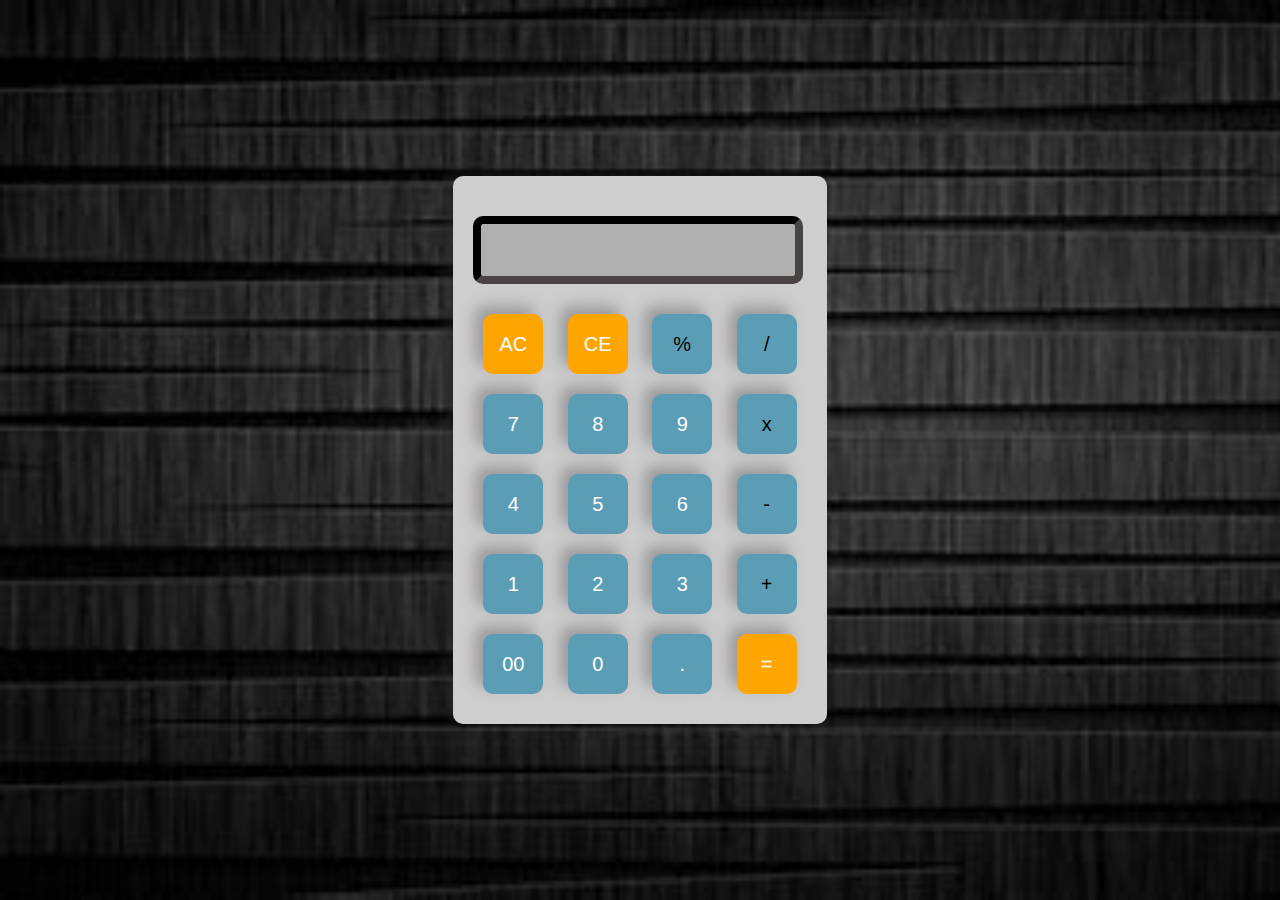
<file: index.html>
<!DOCTYPE html>
<html lang="en">
<head>
    <meta charset="UTF-8">
    <meta http-equiv="X-UA-Compatible" content="IE=edge">
    <meta name="viewport" content="width=, initial-scale=1.0">
    <title>Calculator</title>
    <link rel="stylesheet" href="stylecalci.css">
</head>
<body>
    
    <div class="boundary">
        <div class="calci">
            <form name="form1">
                    <input type="text" name="display" class="screen">
            </form>         
                <div>
                    <button type="button" class="button" id="ac">AC</button>
                    <button type="button" class="button" id="ac">CE</button>
                    <button type="button" class="button" id="dd">%</button>
                    <button type="button" class="button" id="dd">/</button>
                </div>
                <div>
                    <button type="button" class="button">7</button>
                    <button type="button" class="button">8</button>
                    <button type="button" class="button">9</button>
                    <button type="button" class="button" id="dd">x</button>
                </div>
                <div>
                    <button type="button" class="button">4</button>
                    <button type="button" class="button">5</button>
                    <button type="button" class="button">6</button>
                    <button type="button" class="button" id="dd">-</button>
                    
                </div>
                <div>
                    <button type="button" class="button">1</button>
                    <button type="button" class="button">2</button>
                    <button type="button" class="button">3</button>
                    <button type="button" class="button" id="dd">+</button>
                </div>
                <div>
                    <button type="button" class="button">00</button>
                    <button type="button" class="button">0</button>
                    <button type="button" class="button">.</button>
                    <button type="button" class="button" id="ee">=</button>
                </div>
        </div>
    </div>
    <script src="scriptcalci.js"></script>
</body>
</html>
</file>
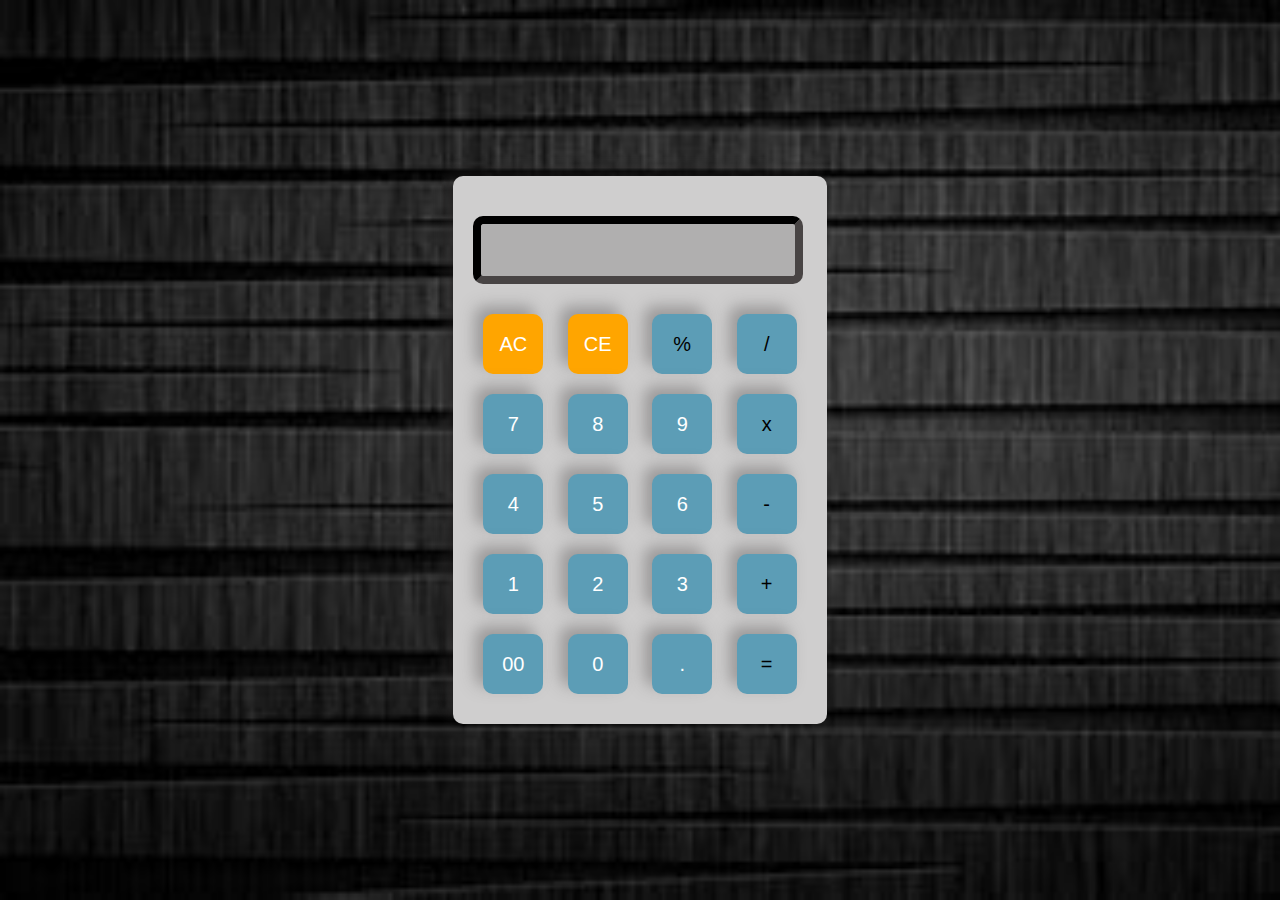
<file: cal.html>
<!DOCTYPE html>
<html lang="en">
<head>
    <meta charset="UTF-8">
    <meta http-equiv="X-UA-Compatible" content="IE=edge">
    <meta name="viewport" content="width=, initial-scale=1.0">
    <title>Calculator</title>
    <link rel="stylesheet" href="stylecalci.css">
</head>
<body>
    
    <div class="boundary">
        <div class="calci">
            <form name="form1">
                    <input type="text" name="display" class="screen">
            </form>         
                <div>
                    <button type="button" class="button" id="ac">AC</button>
                    <button type="button" class="button" id="ac">CE</button>
                    <button type="button" class="button" id="dd">%</button>
                    <button type="button" class="button" id="dd">/</button>
                </div>
                <div>
                    <button type="button" class="button">7</button>
                    <button type="button" class="button">8</button>
                    <button type="button" class="button">9</button>
                    <button type="button" class="button" id="dd">x</button>
                </div>
                <div>
                    <button type="button" class="button">4</button>
                    <button type="button" class="button">5</button>
                    <button type="button" class="button">6</button>
                    <button type="button" class="button" id="dd">-</button>
                    
                </div>
                <div>
                    <button type="button" class="button">1</button>
                    <button type="button" class="button">2</button>
                    <button type="button" class="button">3</button>
                    <button type="button" class="button" id="dd">+</button>
                </div>
                <div>
                    <button type="button" class="button">00</button>
                    <button type="button" class="button">0</button>
                    <button type="button" class="button">.</button>
                    <button type="button" class="button" id="dd">=</button>
                </div>
        </div>
    </div>
    <script src="scriptcalci.js"></script>
</body>
</html>
</file>
<file: stylecalci.css>
*{
    margin:0;
    padding:0;
    font-family:'Poppins',sans-serif;
    box-sizing: border-box;
}


.boundary{
    width: 100%;
    height: 100vh;
    background-image: url('bg6.jpg');
    background-repeat: no-repeat;
    background-size: cover;
    display: flex;
    align-items: center;
    justify-content: center;
}
.calci{
    background: rgb(207, 206, 206);
    padding: 20px;
    border-radius: 10px;
    box-shadow:-8px -8px 15px rgba(34, 32, 32, 0.5);
}
button{
    border: 0;
    outline:0;
    width: 60px;
    height:60px;
    border-radius: 10px;
    /* box-shadow: -8px -8px 15px rgba(255,255,255,0.1),5px 5px 15px rgba(0,0,0,0.2); */
    background: rgb(92, 157, 182);
    font-size: 20px;
    color:white;
    cursor:pointer;
    margin: 10px;
    box-shadow:-8px -8px 15px rgba(102, 99, 99, 0.5);
    

}
.button:hover {background-color: rgb(39, 103, 128)}

form input{
    width: 330px;
    height:auto;
    display:flex;
    justify-content: flex-end;
    margin: 20px 0;
    background: rgb(95, 94, 94);
    border-radius: 10px;
    border-width: 8px;
    border-color: rgb(72, 68, 68);
    text-align: right;
    flex:1;
    font-size:45px; 
    background: rgb(176, 175, 175);
    /* box-shadow:-8px -8px 15px rgba(102, 99, 99, 0.5); */
}

button#ac{
    background:orange;
}
#ee{
    background-color: orange;
}

#dd{
    background: rgb(92, 157, 182);
    color: black;  
}
#dd:hover {background-color: rgb(39, 103, 128)}
#ac:hover {background-color: rgb(212, 125, 3)}
#ee:hover {background-color: rgb(212, 125, 3)}
</file>
